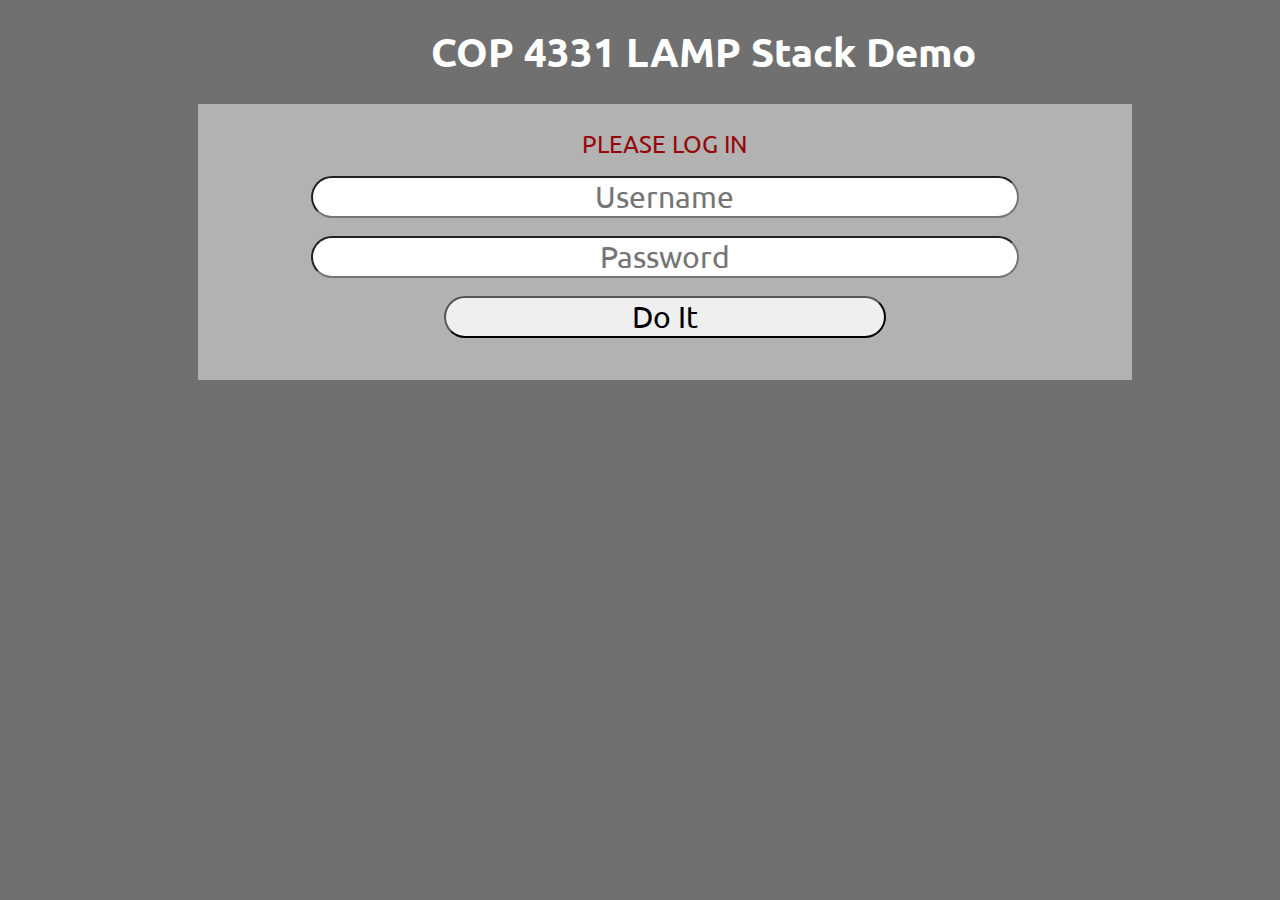
<file: index.html>
<html>
<head>
	<title>COP 4331 LAMP Stack Demo</title>
	<script type="text/javascript" src="js/md5.js"></script>
	<script type="text/javascript" src="js/code.js"></script>
    <link href="css/styles.css" rel="stylesheet">	
    <link href="https://fonts.googleapis.com/css?family=Ubuntu" rel="stylesheet">
</head>
<body>

<h1 id="title">COP 4331 LAMP Stack Demo</h1>

<div id="loginDiv">
	<span id="inner-title">PLEASE LOG IN</span>
	<input type="text" id="loginName" placeholder="Username" /><br />
	<input type="password" id="loginPassword" placeholder="Password"/><br />
	<button type="button" id="loginButton" class="buttons" onclick="doLogin();"> Do It </button>
	<span id="loginResult"></span>
</div>

</body>
</html>
</file>
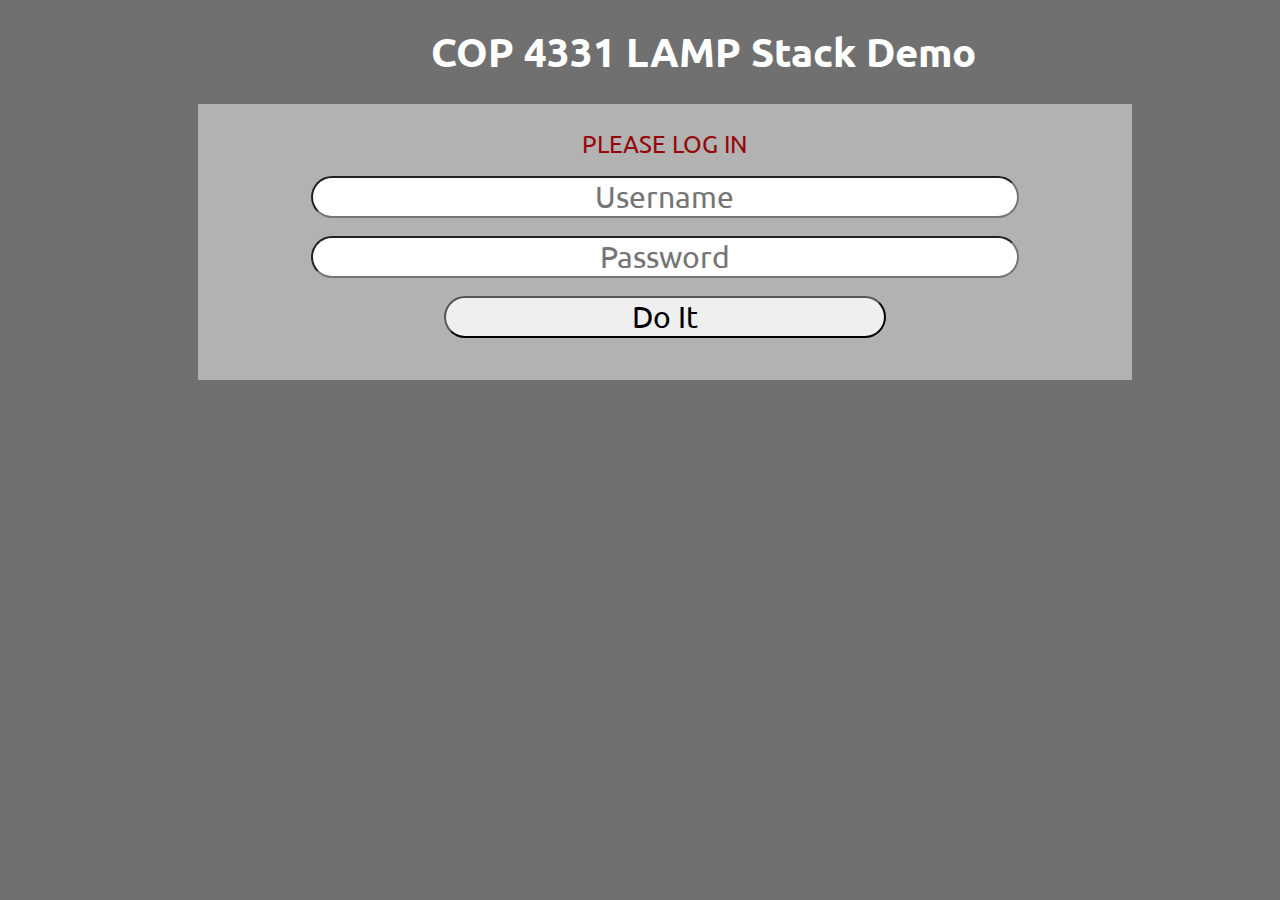
<file: color.html>
<html>
<head>
	<title>COP 4331 LAMP Stack Demo</title>
	<script type="text/javascript" src="js/code.js"></script>
    <link href="css/styles.css" rel="stylesheet">	
    <link href="https://fonts.googleapis.com/css?family=Ubuntu" rel="stylesheet">
	
	<script type="text/javascript">
	document.addEventListener('DOMContentLoaded', function() 
	{
		readCookie();
	}, false);
	</script>
	
</head>
<body>

<h1 id="title">COP 4331 LAMP Stack Demo</h1>

<div id="loggedInDiv">
	<span id="userName"></span><br />
	<button type="button" id="logoutButton" class="buttons" onclick="doLogout();"> Log Out </button>
</div>

<div id="accessUIDiv">
	<br />

	<input type="text" id="searchText" placeholder="Color To Search For"/>
	<button type="button" id="searchColorButton" class="buttons" onclick="searchColor();"> Search Color </button><br />
	<span id="colorSearchResult"></span>
	<p id="colorList">
	</p><br /><br />

	<input type="text" id="colorText" placeholder="Color To Add">
	<button type="button" id="addColorButton" class="buttons" onclick="addColor();"> Add Color </button><br />
	<span id="colorAddResult"></span>
</div>

</body>
</html>
</file>
<file: css/styles.css>
body 
{
    background-color: #707070;
}

#title 
{
    font-size: 40px;
    width: 100%;
    margin: 2% 5%;
    text-align: center;
    font-family: 'Ubuntu', sans-serif;
    color: #FFFFFF;
}

#loginDiv
{
    font-size: 30px;
    width: 70%;
    margin-left: 15%;
    padding: 25px;
    background-color: #b2b2b2;
}

#loggedInDiv
{
    font-size: 30px;
    width: 70%;
    margin-left: 15%;
    padding: 25px;
    background-color: #b2b2b2;
}

#accessUIDiv
{
    font-size: 30px;
    width: 70%;
    margin-left: 15%;
    padding: 25px;
    background-color: #b2b2b2;
}

.buttons
{
    font-size: 30px;
    border-radius: 25px;
    width: 50%;
    margin-left: 25%;
    font-family: 'Ubuntu', sans-serif;
}

.buttons:hover{
    background-color: #00d5124f;
    color: #FFFFFF;
    opacity: 50%;
}

#loginName
{
	font-size: 30px;
}
#loginPassword
{
	font-size: 30px;
}
#searchText
{
	font-size: 30px;
}
#colorText
{
	font-size: 30px;
}

input[type="text"],input[type="password"]{
    border-radius: 25px;
    text-align: center;
    width: 80%;
    margin-left: 10%;
    margin-bottom: 2%;
    font-family: 'Ubuntu', sans-serif;
}

#inner-title{
    display: inline-block;
    font-size: 0.8em;
    width: 90%;
    text-align: center;
    margin-left: 5%;
    margin-bottom: 2%;
    font-family: 'Ubuntu', sans-serif;
    color: #95060a;
}

#loginResult{
    display: inline-block;
    font-size: 0.8em;
    width: 90%;
    text-align: center;
    margin-left: 5%;
    margin-bottom: 2%;
    font-family: 'Ubuntu', sans-serif;
    color: #95060a;
}

#userName{
    display: inline-block;
    width: 80%;
    margin-left: 10%;
    text-align: center;
}

#logoutButton{
    width: 20%;
    margin-left: 40%;
}

select{
    width: 30%;
    margin-left: 35%;
    margin-top: 2%;
    font-size: 0.75em;
    font-family: 'Ubuntu', sans-serif;
}

#colorSearchResult{
    display: none;
}

#colorAddResult{
    display: inline-block;
    font-size: 0.8em;
    width: 90%;
    text-align: center;
    margin-left: 5%;
    margin-top: 2%;
    margin-bottom: 1%;
    font-family: 'Ubuntu', sans-serif;
    color: #95060a;
}
</file>
